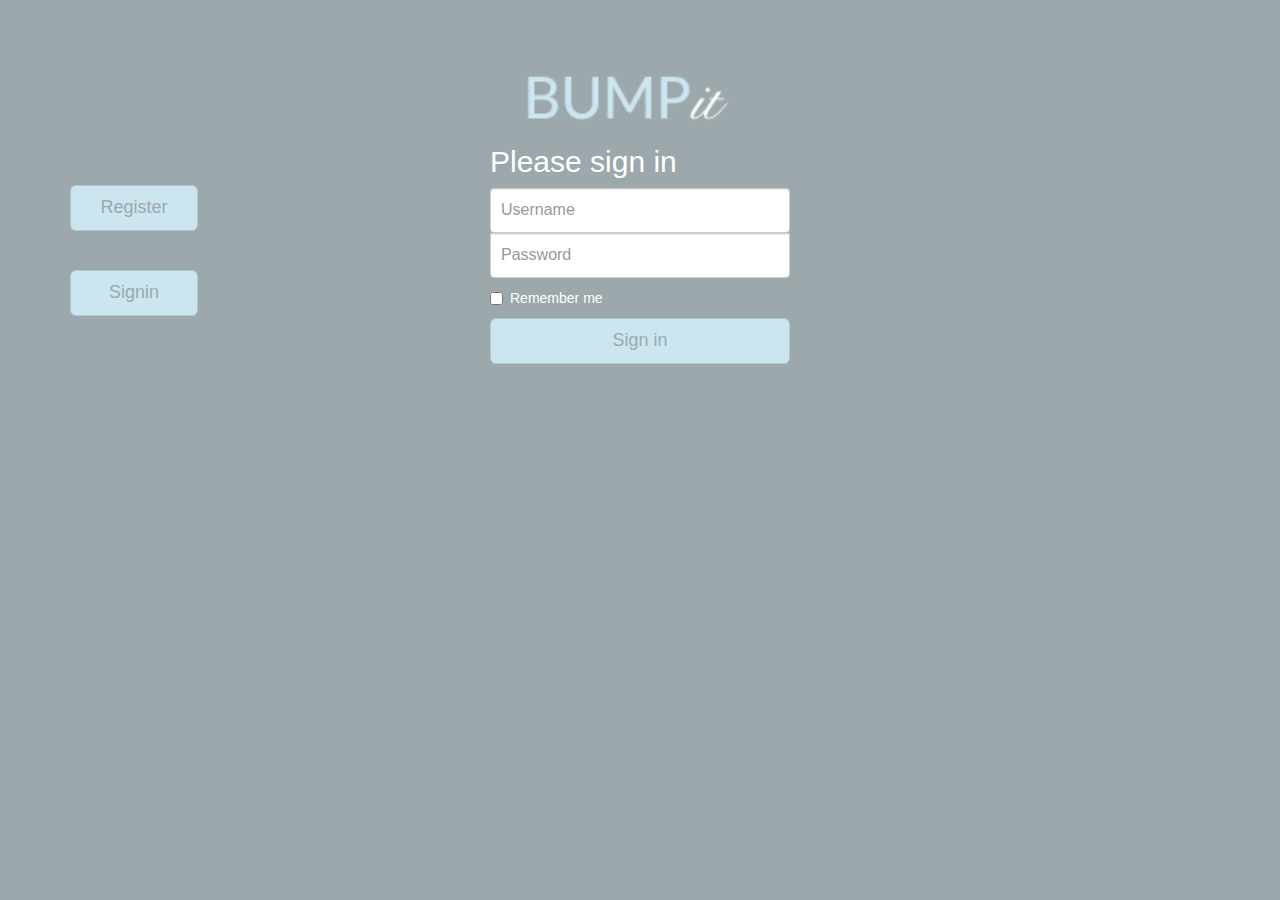
<file: bumpit-frontend/splash.html>
<!DOCTYPE html>
<!-- TESTTEST-->
<html lang="en">
  <head>
    <meta charset="utf-8">
    <meta http-equiv="X-UA-Compatible" content="IE=edge">
    <meta name="viewport" content="width=device-width, initial-scale=1">
    <meta name="description" content="">
    <meta name="author" content="">
    <link rel="shortcut icon" href="ico/favicon.ico">

    <title>Signin to BumpIt!</title>

    <!-- Bootstrap core CSS -->
    <link href="css/bootstrap.css" rel="stylesheet">

    <!-- Custom styles for this template -->
    <link href="css/signin.css" rel="stylesheet">
    <link href="css/signin-custom.css" rel="stylesheet">
    <link href="css/custom.css" rel="stylesheet">

    <!-- Load JQuery -->
    <script src="jquery-2.1.0.js"></script>


    <!-- Just for debugging purposes. Don't actually copy this line! -->
    <!--[if lt IE 9]><script src="../../assets/js/ie8-responsive-file-warning.js"></script><![endif]-->

    <!-- HTML5 shim and Respond.js IE8 support of HTML5 elements and media queries -->
    <!--[if lt IE 9]>
      <script src="https://oss.maxcdn.com/libs/html5shiv/3.7.0/html5shiv.js"></script>
      <script src="https://oss.maxcdn.com/libs/respond.js/1.4.2/respond.min.js"></script>
    <![endif]-->
  </head>

  <body>
    
    <!-- JQuery -->
    <script>
    
    $(document).ready(function() {
      // Hide register/login forms
      $("#register").hide();


      
      $("#signinButton").click(function(event) {
        event.preventDefault();
        $("#register").hide();
        $("#signin").show();
      });
      $("#registerButton").click(function(event) {
        event.preventDefault();
        $("#signin").hide();
        $("#register").show();
        
      });



    });
    
    </script>

    <div class="container">

      <!-- Buttons to show or hide -->
       <div class="buttonWrapper">
       <button id="signinButton" class="btn btn-lg btn-primary btn-block">Signin</button>
       <button id="registerButton" class="btn btn-lg btn-primary btn-block">Register</button>
     </div>
  
      
       <form id="register" class="form-signin" role="form" action="index.php" method="post">
        <h2 class="form-signin-heading">Please register</h2>
        <input type="username" name="reg_user" class="form-control" placeholder="Username" required autofocus>
        <input type="password" name="reg_pass" class="form-control" placeholder="Password" required>
        <button class="btn btn-lg btn-primary btn-block" type="submit">Register</button>
        <input type = "hidden" name="isRegistering" value ="1">
      </form></div>

      <form id="signin" class="form-signin" role="form" action="index.php" method="post">
        <h2 class="form-signin-heading">Please sign in</h2>
        <input type="username" name="signin_user" class="form-control" placeholder="Username" required autofocus>
        <input type="password" name="signin_pass" class="form-control" placeholder="Password" required>
        <label class="checkbox">
          <input type="checkbox" value="remember-me"> Remember me
        </label>
        <button class="btn btn-lg btn-primary btn-block" type="submit">Sign in</button>
        <input type = "hidden" name="isSigningIn" value ="1">
      </form>

    </div> <!-- /container -->


    <!-- Bootstrap core JavaScript
    ================================================== -->
    <!-- Placed at the end of the document so the pages load faster -->


  </body>
</html>
</file>
<file: bumpit-frontend/css/signin.css>
html {
 
  
}


body {
  padding-top: 40px;
  padding-bottom: 40px;
  
   background: url("../img/bumpit_splash.png");
  -webkit-background-size: cover;
  -moz-background-size: cover;
  -o-background-size: cover;
  background-size: cover;
}

h1 {
  text-align: center;
}


.form-signin {
  max-width: 330px;
  padding: 15px;
  margin: 0 auto;
}
.form-signin .form-signin-heading,
.form-signin .checkbox {
  margin-bottom: 10px;
}
.form-signin .checkbox {
  font-weight: normal;
}
.form-signin .form-control {
  position: relative;
  height: auto;
  -webkit-box-sizing: border-box;
     -moz-box-sizing: border-box;
          box-sizing: border-box;
  padding: 10px;
  font-size: 16px;
}
.form-signin .form-control:focus {
  z-index: 2;
}
.form-signin input[type="email"] {
  margin-bottom: -1px;
  border-bottom-right-radius: 0;
  border-bottom-left-radius: 0;
}
.form-signin input[type="password"] {
  margin-bottom: 10px;
  border-top-left-radius: 0;
  border-top-right-radius: 0;
}
</file>
<file: bumpit-frontend/css/signin-custom.css>
body {
  padding-top: 110px;
  padding-bottom: 40px;
  color: white;
   background: url("../img/bumpit_splash.png");
  -webkit-background-size: cover;
  -moz-background-size: cover;
  -o-background-size: cover;
  background-size: cover;
}


.buttonWrapper {
	text-align: center;
}

#registerButton
{
	position: absolute;
	top: 20%;
	width: 10%;
}

#signinButton {
position: absolute;
top:30%;
width: 10%;

}
</file>
<file: bumpit-frontend/css/custom.css>
.navbar-default{
	background-color: #bad1d9;
	border-radius: 0;
	border: 0;
}
.header-logo {
	width: 100%;
	
}

.btn-primary {
  color: #9ca8ac;
  background-color: #cbe6ef;
  border-color: #afc7cf;
}
.btn-primary:hover {
  color: #cbd9de;
  background-color: #9fb5bc;
  border-color: #afc7cf;
}
</file>
